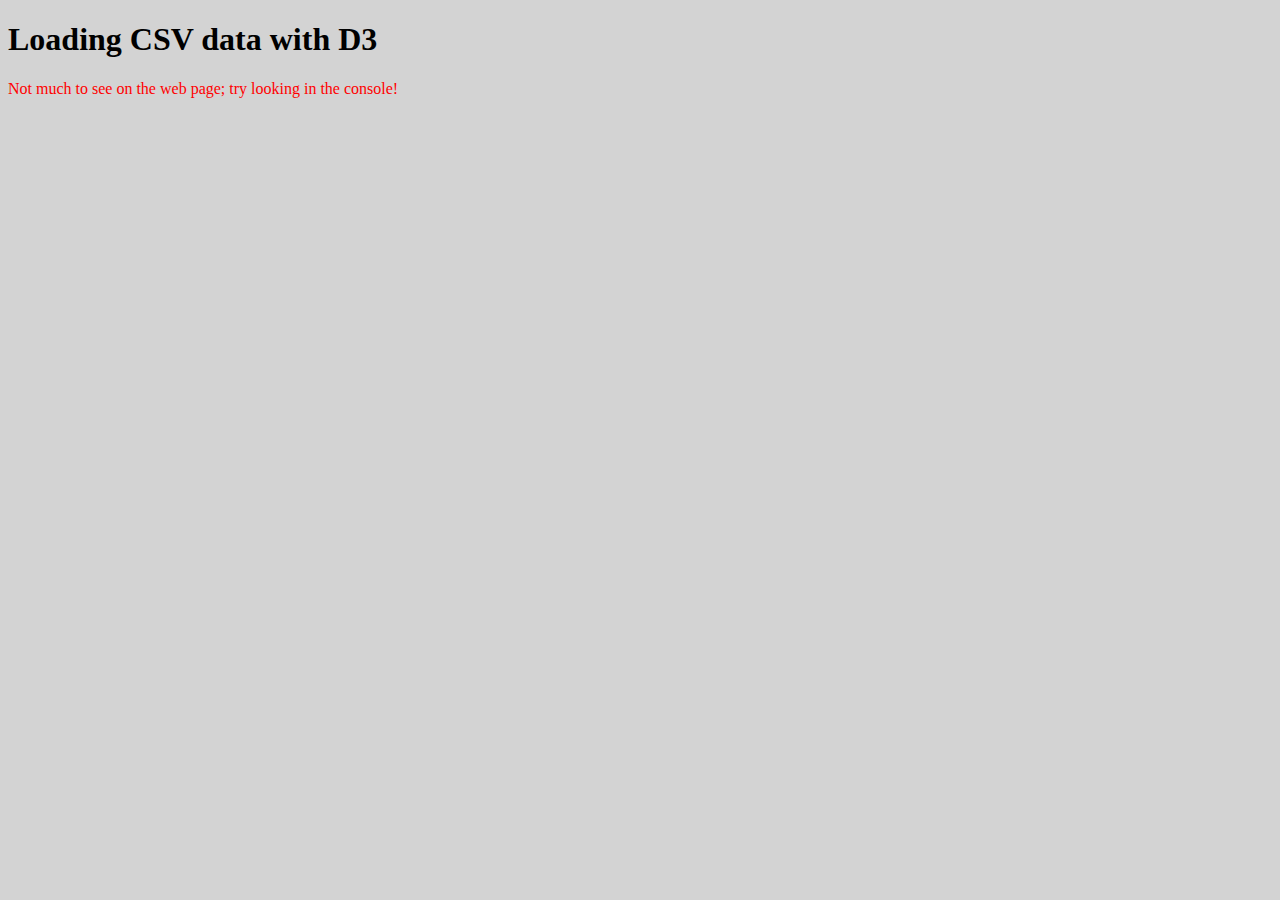
<file: index.html>
<!DOCTYPE html>
<html lang="en">
	<head>
		<meta charset="ISO-8859-1">
		<title>Loading CSV Data with D3</title>
		<script type="text/javascript" src="http://d3js.org/d3.v3.js"></script>
	</head>
	<body bgcolor=lightgray>
		<h1> Loading CSV data with D3</h1>
		<p style="color:red">Not much to see on the web page; try looking in the console!</p>
		
		<script type="text/javascript">
		
			//Load in contents of CSV file
			d3.csv("food_court.csv", function(data) {
			
				//Using this CSV contents have been transformed into an array.
			
				//In order to view the CSV data, enter the following command in the console, for verification.
				console.log(data);
			
			});
		</script>

	</body>
</html>
</file>
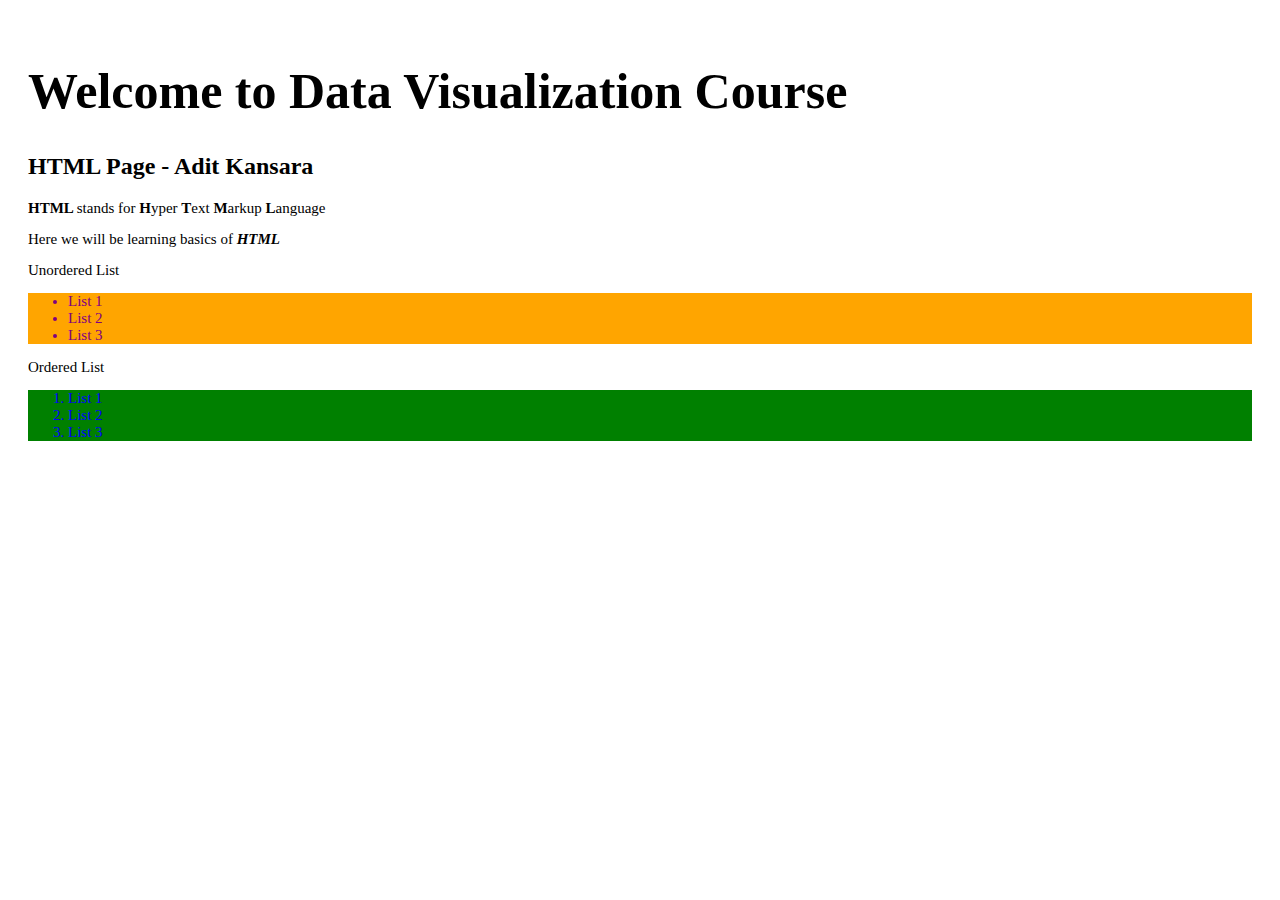
<file: HTML_CSS_Link.html>
<!DOCTYPE html>
<html lang="en">
	<head>
		<meta charset="ISO-8859-1">
		<title>HTML Exercise</title>
		<link rel="stylesheet" type="text/css" href="CSS_Stylesheet.css">
	</head>

	<body>
	
	<h1> Welcome to <b> Data Visualization </b> Course </h1>
	
	<h2> HTML Page - Adit Kansara </h2>
	
	<p> <b> HTML </b> stands for <b>H</b>yper <b>T</b>ext <b>M</b>arkup <b>L</b>anguage </p>
	
	<p> Here we will be learning basics of  <b><em> HTML </em></b></p>
		
	<p> Unordered List
	<ul>
		<li> List 1 </li>
		<li> List 2 </li>
		<li> List 3 </li>	
	</ul>
	</p>
	
	<p> Ordered List
	<ol type="1">
		<li> List 1 </li>
		<li> List 2 </li>
		<li> List 3 </li>
	</ol>
	</p>
	</body>
</html>
</file>
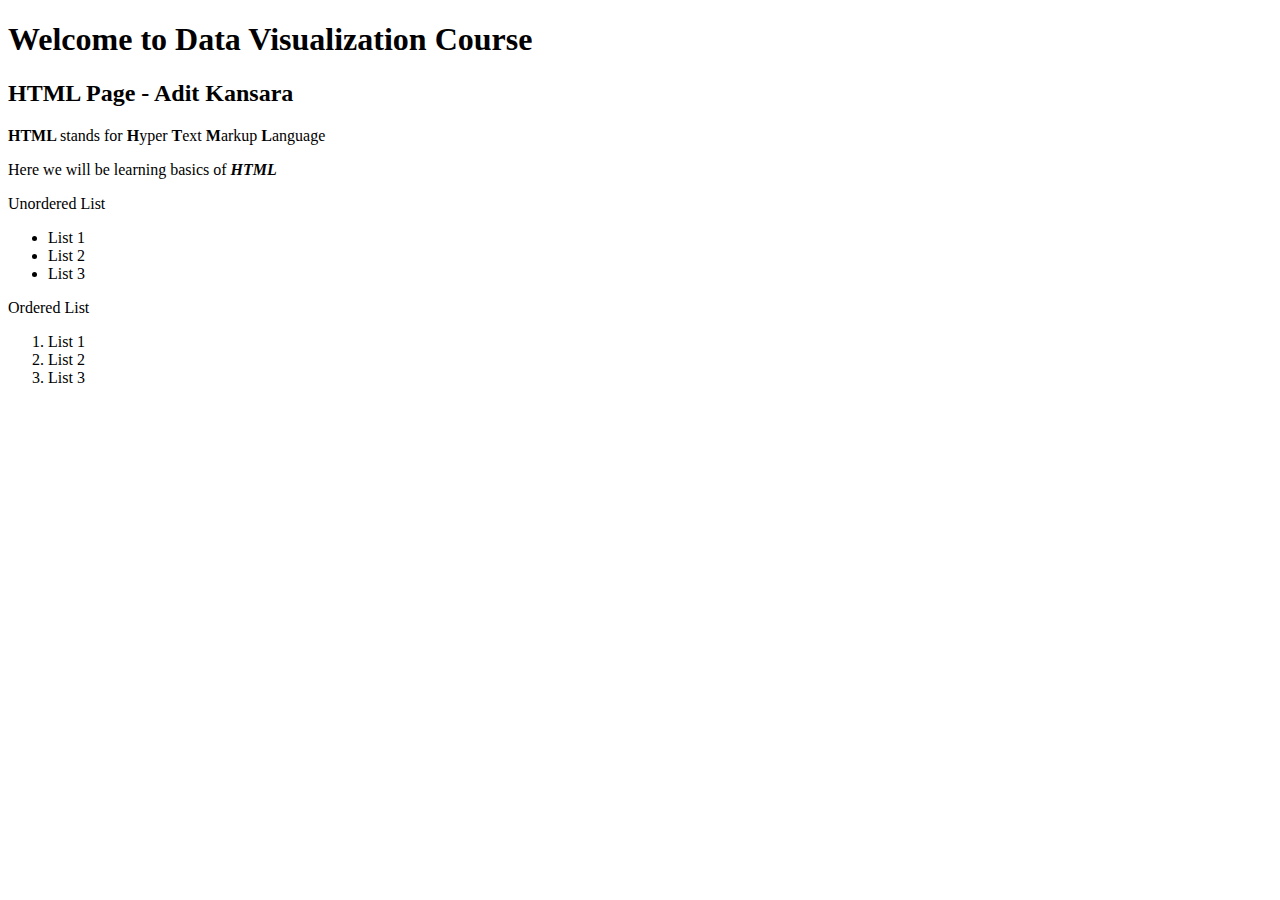
<file: HTML_Document.html>
<!DOCTYPE html>
<html lang="en">
	<head>
		<meta charset="ISO-8859-1">
		<title>HTML Exercise</title>
	</head>

	<body>
	
	<h1> Welcome to <b> Data Visualization </b> Course </h1>
	
	<h2> HTML Page - Adit Kansara </h2>
	
	<p> <b> HTML </b> stands for <b>H</b>yper <b>T</b>ext <b>M</b>arkup <b>L</b>anguage </p>
	
	<p> Here we will be learning basics of  <b><em> HTML </em></b></p>
		
	<p> Unordered List
	<ul>
		<li> List 1 </li>
		<li> List 2 </li>
		<li> List 3 </li>	
	</ul>
	</p>
	
	<p> Ordered List
	<ol type="1">
		<li> List 1 </li>
		<li> List 2 </li>
		<li> List 3 </li>
	</ol>
	</p>
	</body>
</html>
</file>
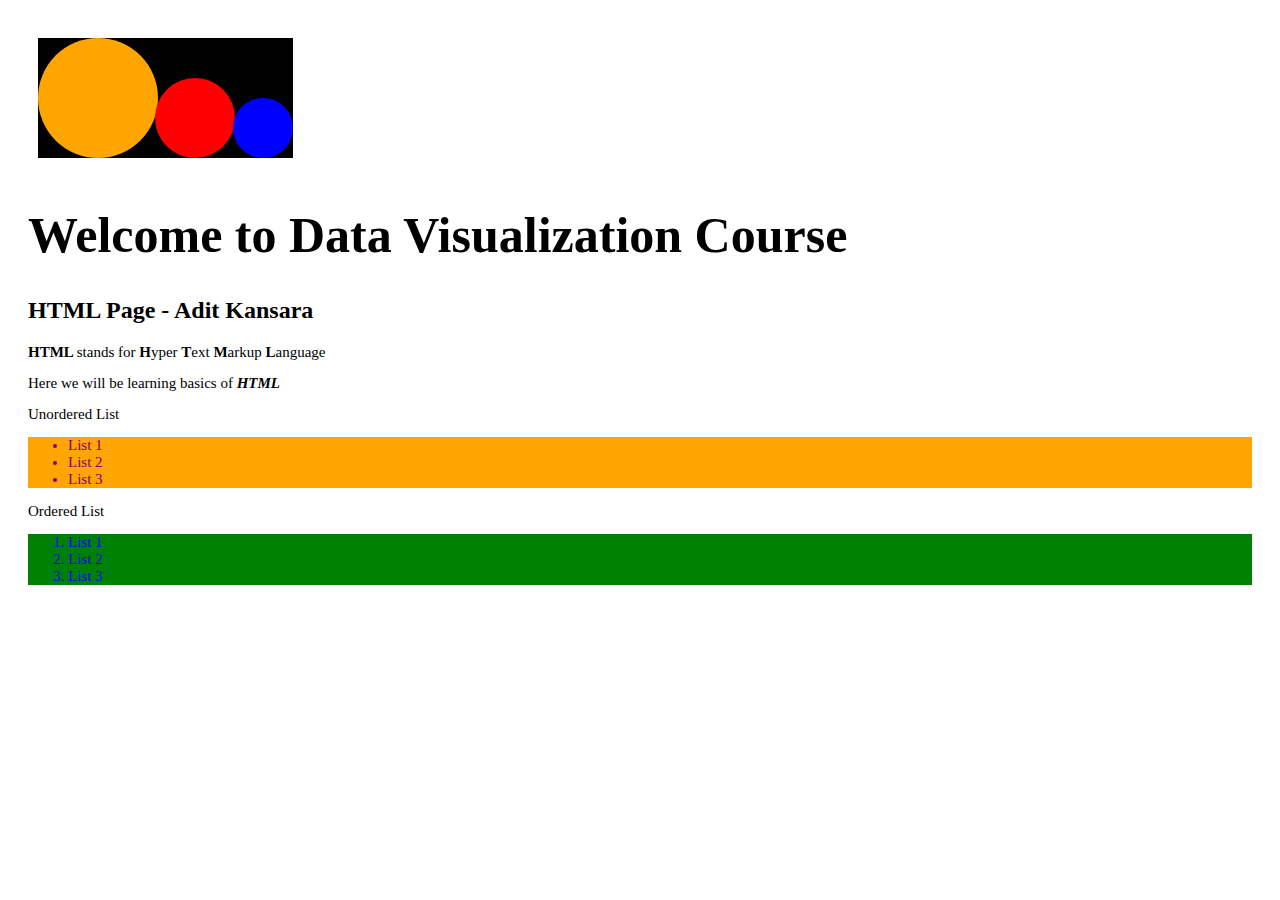
<file: HTML_SVG_Included.html>
<!DOCTYPE html>
<html lang="en">
	<head>
		<meta charset="ISO-8859-1">
		<title>HTML Exercise</title>
		<link rel="stylesheet" type="text/css" href="CSS_Stylesheet.css">
	</head>

	<body>
	<svg width="280" height="140">
		<rect x="10" y="10" width="255" height="120" />
		<circle cx="70" cy="70" r="60" fill="Orange" />
		<circle cx="167" cy="90" r="40" fill="Red" />
		<circle cx="235" cy="100" r="30" fill="Blue" />
	</svg>
	
	<h1> Welcome to <b> Data Visualization </b> Course </h1>
	
	<h2> HTML Page - Adit Kansara </h2>
	
	<p> <b> HTML </b> stands for <b>H</b>yper <b>T</b>ext <b>M</b>arkup <b>L</b>anguage </p>
	
	<p> Here we will be learning basics of  <b><em> HTML </em></b></p>
		
	<p> Unordered List
	<ul>
		<li> List 1 </li>
		<li> List 2 </li>
		<li> List 3 </li>	
	</ul>
	</p>
	
	<p> Ordered List
	<ol type="1">
		<li> List 1 </li>
		<li> List 2 </li>
		<li> List 3 </li>
	</ol>
	</p>
	</body>
</html>
</file>
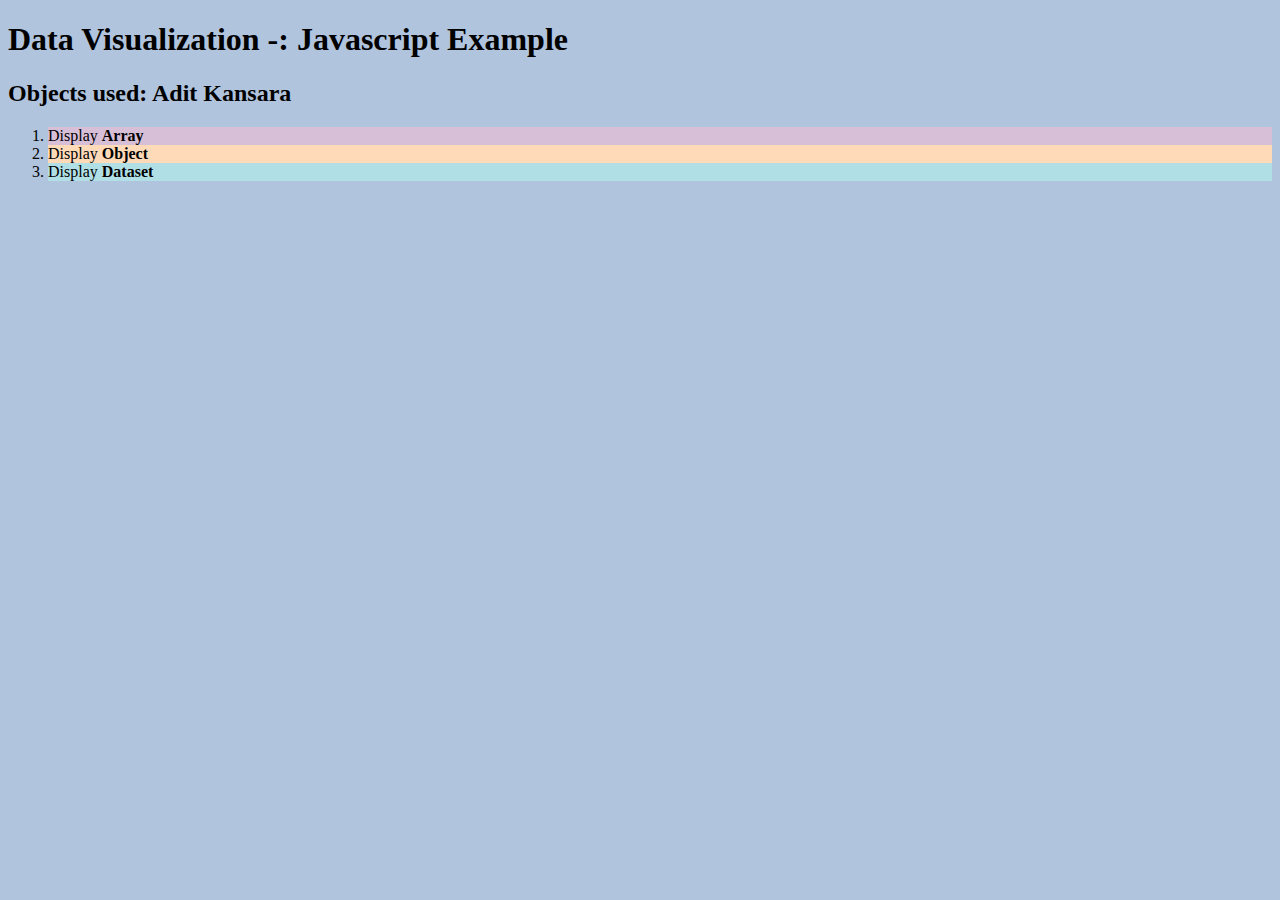
<file: Javascript.html>
<!DOCTYPE html>
<html lang="en">
	<head>
		<meta charset="ISO-8859-1">
		<title>JavaScript Example</title>
		<style type="text/css">
			body {
				background-color: #B0C4DE;
			}
		</style>
	</head>
	<body>
	
		<h1>Data Visualization -: Javascript Example</h1>
		
		<h2> Objects used: Adit Kansara</h2>
		<ol type="1" id=javascript>
			<li style='background-color: #D8BFD8;' id="Array"   onclick="Display_array()"    > Display <b>Array</b>   </li>
			<li style='background-color: #FFDAB9;' id="Object"  onclick="Display_object()"   > Display <b>Object</b>  </li>
			<li style='background-color: #B0E0E6;' id="Dataset" onclick="Display_dataset()"  > Display <b>Dataset</b> </li> 
		</ol type="1">
	
		<script type="text/javascript">
		
			function Display_array() {
				var li = document.getElementById("Array");
				var ul = document.createElement("ul");
				var nestedLi = ul.appendChild(document.createElement("li"));
				nestedLi.appendChild(document.createTextNode("To view contents of the Array type 'console.log(array)' in the console" ));
				li.appendChild(ul);
				console.log(array);
			}
		
			function Display_object() {
				var li = document.getElementById("Object");
				var ul = document.createElement("ul");
				var nestedLi = ul.appendChild(document.createElement("li"));
				nestedLi.appendChild(document.createTextNode("To view contents of the Object type 'console.log(Object)' in the console" ));
				li.appendChild(ul);
				var nestedLi = ul.appendChild(document.createElement("li"));
				nestedLi.appendChild(document.createTextNode("To view contents of the Object attribute 'console.log(Object.Name)' in the console" ));
				li.appendChild(ul);
				console.log(object);
			}
		
			function Display_dataset() {
				var li = document.getElementById("Dataset");
				var ul = document.createElement("ul");
				var nestedLi = ul.appendChild(document.createElement("li"));
				li.appendChild(ul);
				nestedLi.appendChild(document.createTextNode("To view contents of the Object type 'console.log(Object)' or just 'dataset' in the console" ));
				console.log(dataset);
			}
		
			//The JavaScript code is placed between the script tags.
			
			//Creating and Displaying variables in console
		
			var count = 10 ;
			var name = "Tom";
			
			// console.log(number);
			// console.log(text);
			// console.log(name + " has " + count + " chocolates.");
			
			// Creating & Displaying Arrays in console
		
			var array = ["Tom", "Dick", "Alice" ];
			
			//console.log(array);
			//console.log("The value in position 0 is " + array[0]);
			//console.log("The value in position 1 is " + array[1]);
			//console.log("The value in position 2 is " + array[2]);
			
			// Creating & Displaying Objects
				
			var object = {
				"Name": "Tom",
				"Age": 20,
				"Major": "ITM"
			};
		
			//Creating an Array of Objects
			var dataset = [
				{
					"Name": "Tom",
					"Age": 29,
					"Major": "ITM"
				},
				{
					"Name": "Harry",
					"Age": 25,
					"Major": "Accounting"	
				},
				{
					"Name": "Alice",
					"Age": 27,
					"Major": "SCM"
				},
			];
			
			//console.log(dataset);
			
			//console.log("The value in position 0 is " + dataset[0]);
			//console.log("The value in position 1 is " + dataset[1]);
			//console.log("The value in position 2 is " + dataset[2]);
		
			// Fetching the value of an attribute in a data
			// console.log("The name in position 1 is " + dataset[1].Name);
		
		</script>	
		
	</body>
</html>
</file>
<file: CSS_Stylesheet.css>
@charset "ISO-8859-1";
body{
	font-family: Times New Roman, Arial, sans-serif;
	backgroung-color: grey;
	padding: 20px;
}

h1{
	font-size: 50px;
	border-top: 5px black;
	border-bottom: 10px black;
}

p{
	font-size: 15px;
	line-height: 16px;
}

ul{
	font-size: 15px;
	padding-left: 40px;
	color: purple;
	background-color: orange;
}

ol{
	font-size: 15px;
	padding-left: 40px;
	color: blue;
	background-color: green;
}

em{
	font-color: red;
	font-style: italic;
}
</file>
